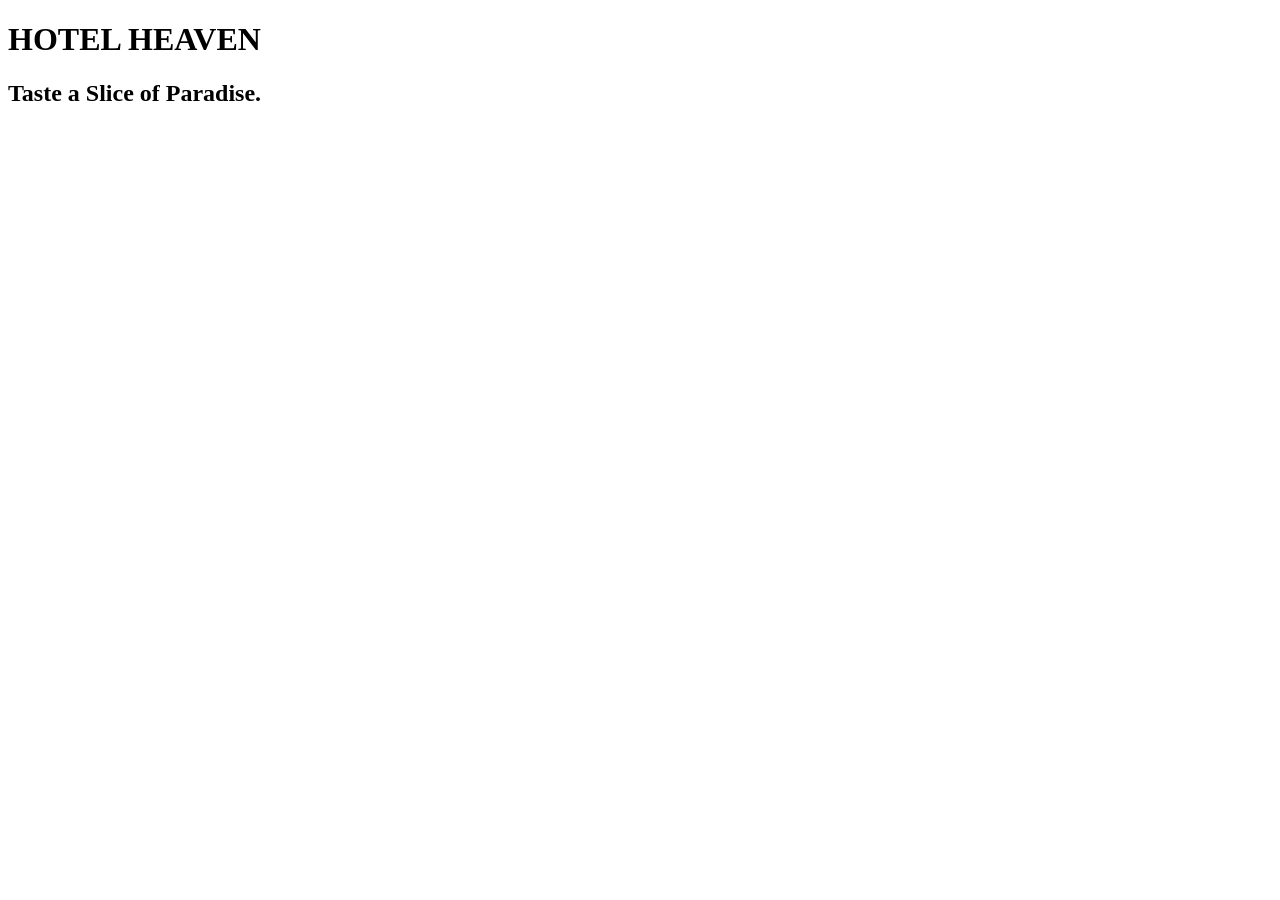
<file: home/index.html>
<!DOCTYPE html>
<html lang="en">
<head>
    <meta charset="UTF-8">
    <meta name="viewport" content="width=device-width, initial-scale=1.0">
    <title>HOTEL HEAVEN</title>
</head>
<body>
    <div class="container">
        <div class="brandname">
            <h1 id="sitename">HOTEL HEAVEN</h1>
            <h2 id="slogan">Taste a Slice of Paradise.</h2>
        </div>
        <div class="menu">
            <ul>
                <a href=""></a>
            </ul>
        </div>
    </div>
</body>
</html>
</file>
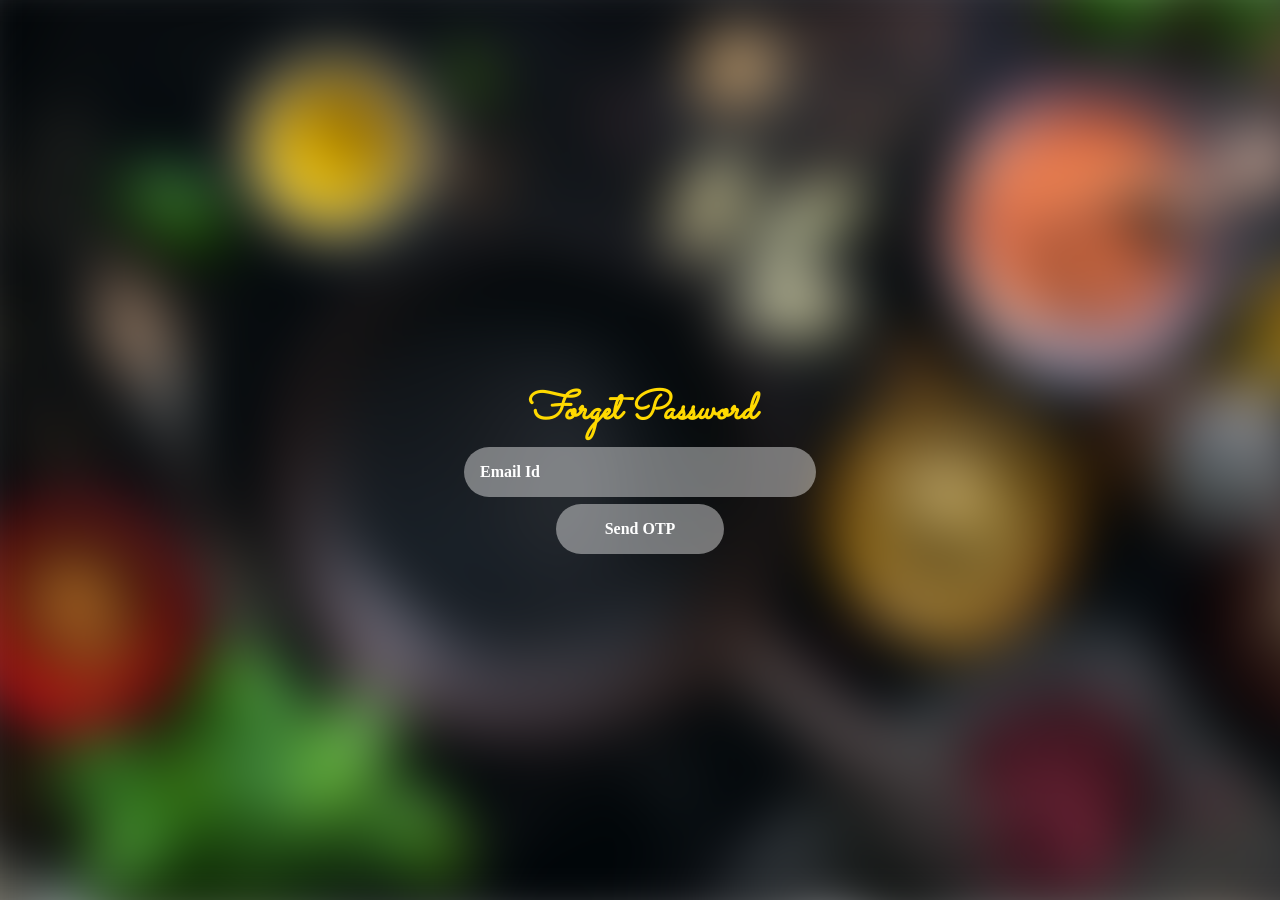
<file: forgetpassword/forgetpasswordindex.html>
<!DOCTYPE html>
<html lang="en">

<head>
    <meta charset="UTF-8">
    <meta name="viewport" content="width=device-width, initial-scale=1.0">
    <link rel="stylesheet" href="ForgetPasswordStye.css">
    <title>Forget Password</title>
</head>

<body>
    <div class="container">
        <div class="bg-image"></div>
        <form id="form">
            <div id="inputalignment">
                <h1 id="heading">Forget Password</h1>
                <input type="email" id="emailId" class="inputs" placeholder="Email Id" required>
                <button onclick="inputvalidation()" id="submit" class="inputs">Send OTP</button>
            </div>
        </form>
    </div>
</body>
</html>
</file>
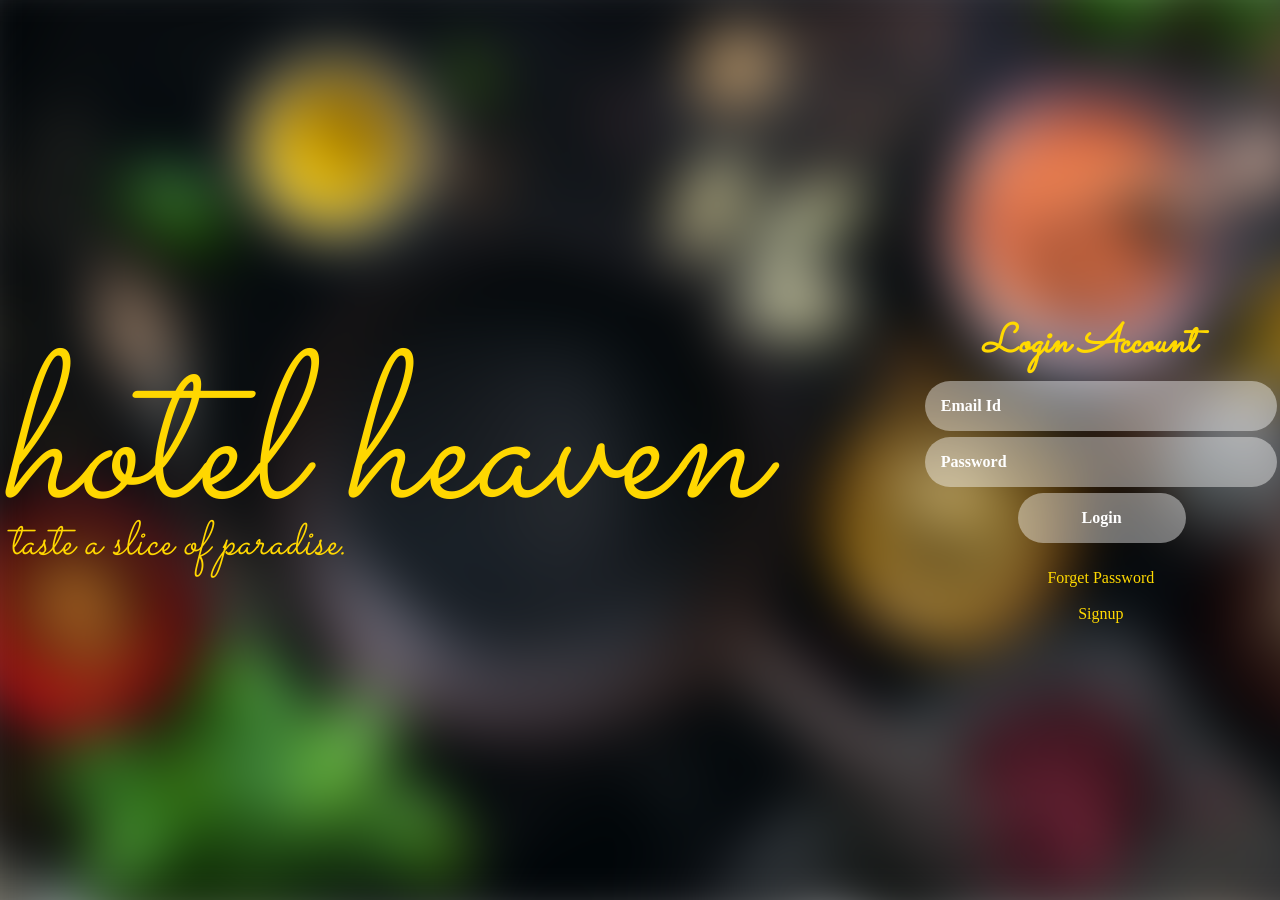
<file: login/loginindex.html>
<!DOCTYPE html>
<html lang="en">

<head>
    <meta charset="UTF-8">
    <meta name="viewport" content="width=device-width, initial-scale=1.0">
    <link rel="stylesheet" href="LoginStyle.css">
    <script src="loginjs.js"></script>
    <title>login</title>
</head>

<body>
    <div class="bg-image"></div>
    <div class="container">
        <div class="brandname">
            <h1 id="sitename">HOTEL HEAVEN</h1>
            <h2 id="slogan">Taste a Slice of Paradise.</h2>
        </div>
        <div id="formalignment">
            <form onsubmit="inputvalidation()" action="" id="form">
                <div id="inputalignment">
                    <h1 id="heading">Login Account</h1>
                    <input type="email" name="emailId" id="emailId" class="inputs" placeholder="Email Id" required
                        max="100"><br>
                    <input type="password" name="password" id="password" class="inputs" placeholder="Password"
                        required><br>
                    <button id="submit" class="inputs">Login</button>
                    <div class="terms">
                        <a href="http://127.0.0.1:5500/forgetpassword/forgetpasswordindex.html"
                            id="forgetpassword">Forget
                            Password</a><br>
                        <a href="http://127.0.0.1:5500/signup/signupindex.html" id="signup">Signup</a>
                    </div>
                </div>
            </form>
        </div>
    </div>
</body>

</html>
</file>
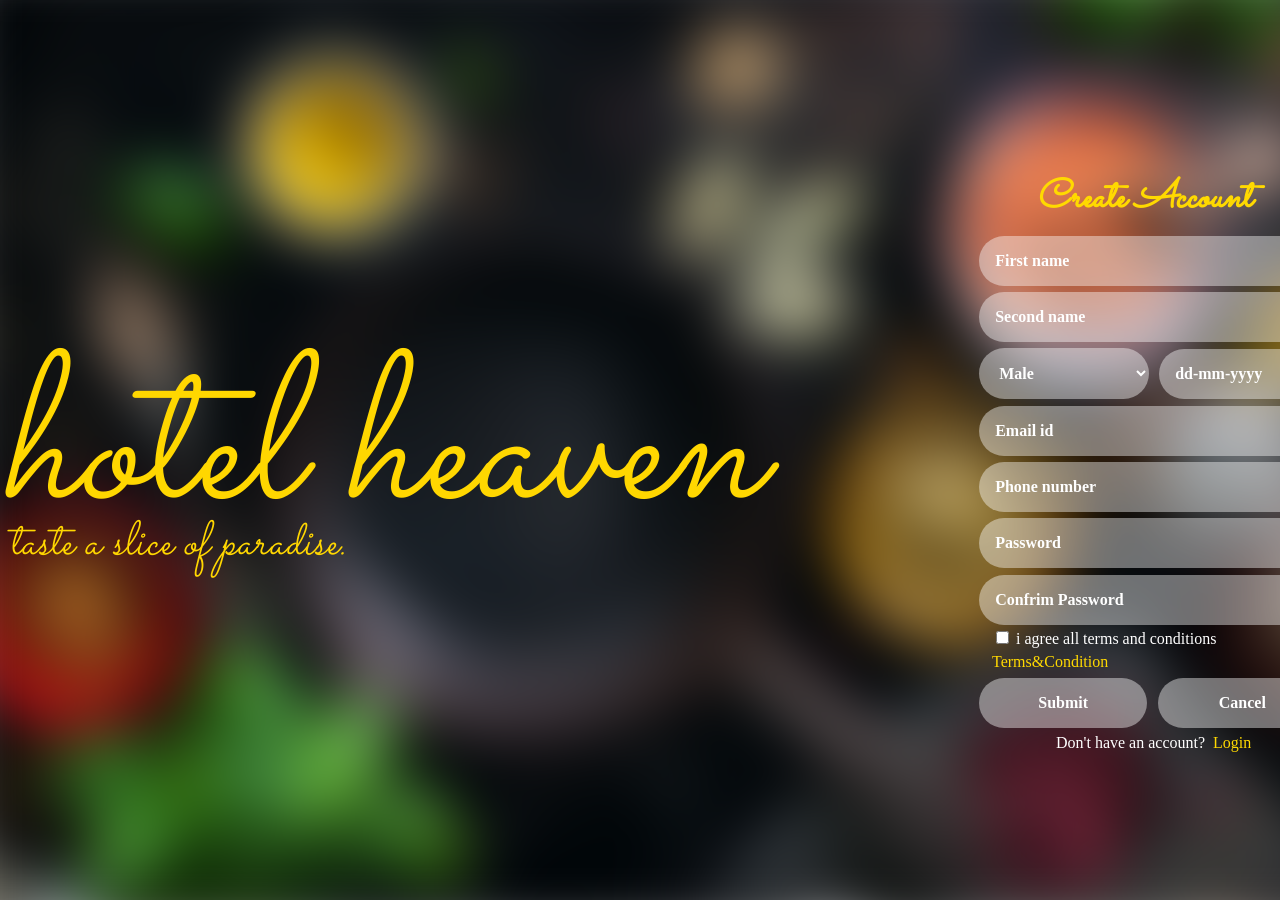
<file: signup/signupindex.html>
<!DOCTYPE html>
<html lang="en">

<head>
    <meta charset="UTF-8">
    <meta name="viewport" content="width=device-width, initial-scale=1.0">
    <link rel="stylesheet" href="./SignUpStyle.css">
    <script src="./SignUpjs.js"></script>
    <title>Signup</title>
</head>

<body>
    <div class="bg-image"></div>
    <div class="container">
        <div class="brandname">
            <h1 id="sitename">HOTEL HEAVEN</h1>
            <h2 id="slogan">Taste a Slice of Paradise.</h2>
        </div>
        <form id=form onsubmit="inputvalidation()" action="">
            <div id="inputalignment">
                <h1 id=heading>create Account </h1>
                <input type="text" name="fName" id="fName" class="inputs" placeholder="First name" required
                    autocomplete="name"><br>
                <input type="text" name="sName" id="sName" class="inputs" placeholder="Second name" required
                    autocomplete="name"><br>
                <select name="gender" id="gender" class="inputs" required autocomplete="sex">
                    <option value="m">Male</option>
                    <option value="f">Female</option>
                </select>
                <input type="text" name="dob" id="dob" class="inputs" placeholder="dd-mm-yyyy" required
                    autocomplete="const {propertyName} = objectToDestruct;"><br>
                <input type="email" name="emailId" id="emailId" class="inputs" placeholder="Email id" required
                    autocomplete="email"><br>
                <input type="tel" id="phone" class="inputs" name="phone" placeholder="Phone number" required
                    autocomplete="tel"><br>
                <input type="password" name="password" id="password" class="inputs" placeholder="Password" required
                    autocomplete="new-password"><br>
                <input type="password" name="Cpassword" id="Cpassword" class="inputs" placeholder="Confrim Password"
                    required autocomplete="new-password"><br>
                <div id="tickbox">
                    <input type="checkbox" id="cbox" required>
                    <label for="checkbox" id="checkbox">i agree all terms and conditions</label>
                    <a href="http://127.0.0.1:5500/signup/terms&condition.html" id="Terms_Condition">Terms&Condition</a>
                </div>
                <button name="submit" id="submit" class="inputs">Submit</button>
                <button name="cancel" id="cancel" class="inputs">Cancel</button><br>
                <div id="terms">
                    <p id="log">Don't have an account?</p>
                    <a href="http://127.0.0.1:5500/login/loginindex.html" id="condition">Login</a>
                </div>
            </div>
        </form>
    </div>
</body>

</html>
</file>
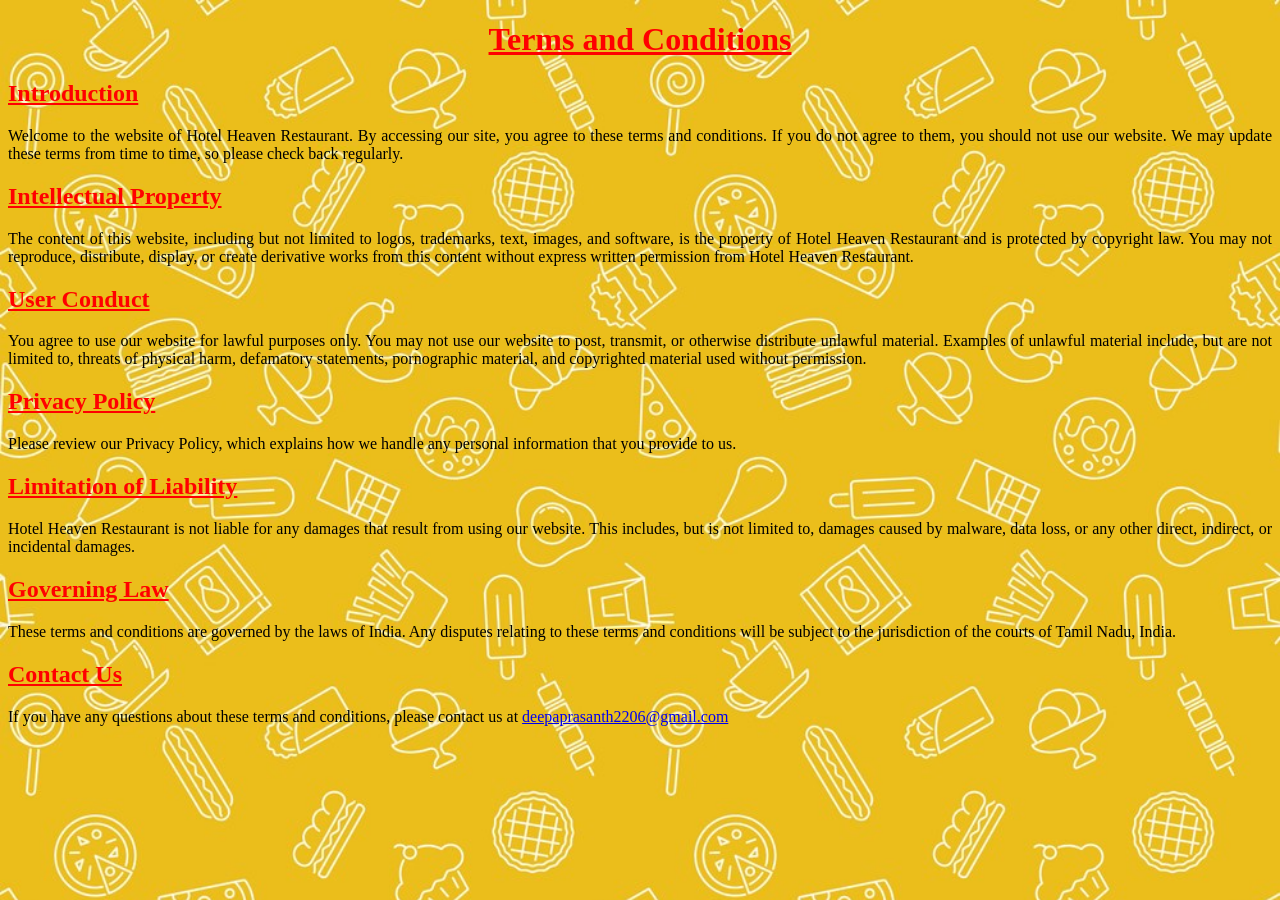
<file: signup/terms&condition.html>
<!DOCTYPE html>
<html lang="en">

<head>
    <meta charset="UTF-8">
    <meta name="viewport" content="width=device-width, initial-scale=1.0">
    <link rel="stylesheet" href="t&cStyle.css">
    <title>Terms&Conditions</title>
</head>

<body>
    <h1>
        Terms and Conditions
    </h1>
    <h2>
        Introduction
    </h2>
    <P>Welcome to the website of Hotel Heaven Restaurant. By accessing our site, you agree to these terms and
        conditions. If
        you do not agree to them, you should not use our website. We may update these terms from time to time, so please
        check back regularly.</P>
    <h2>
        Intellectual Property
    </h2>
    <p>
        The content of this website, including but not limited to logos, trademarks, text, images, and software, is the
        property
        of Hotel Heaven Restaurant and is protected by copyright law. You may not reproduce, distribute, display, or
        create
        derivative works from this content without express written permission from Hotel Heaven Restaurant.
    </p>
    <h2>
        User Conduct

    </h2>
    <P>
        You agree to use our website for lawful purposes only. You may not use our website to post, transmit, or
        otherwise
        distribute unlawful material. Examples of unlawful material include, but are not limited to, threats of physical
        harm,
        defamatory statements, pornographic material, and copyrighted material used without permission.
    </P>
    <h2>
        Privacy Policy
    </h2>
    <p>
        Please review our Privacy Policy, which explains how we handle any personal information that you provide to us.
    </p>
    <h2>
        Limitation of Liability
    </h2>
    <p>
        Hotel Heaven Restaurant is not liable for any damages that result from using our website. This includes, but is
        not
        limited to, damages caused by malware, data loss, or any other direct, indirect, or incidental damages.

    </p>
    <h2>
        Governing Law
    </h2>
    <p>
        These terms and conditions are governed by the laws of India. Any disputes relating to these terms and
        conditions
        will
        be subject to the jurisdiction of the courts of Tamil Nadu, India.
    </p>
    <h2>
        Contact Us
    </h2>
    <p>
        If you have any questions about these terms and conditions, please contact us at <a
            href="deepaprasanth2206@gmail.com">deepaprasanth2206@gmail.com</a>
    </p>
</body>

</html>
</file>
<file: forgetpassword/ForgetPasswordStye.css>
/*for phone screen*/
@media screen and (max-width:766px) {

    body {
        font-family: 'Sacramento', fallback;
        font-style: italic;
        color: #ffffff;
    }

    #form {
        flex-direction: column;
        display: flex;
        justify-content: center;
        align-items: center;
    }

    .bg-image {
        /* The image used */
        background-image: url("./assets/background.jpeg");

        /* Add the blur effect */
        filter: blur(30px);

        /* Full height */
        height: 110%;

        /* Center and scale the image nicely */
        background-position: center;
        background-repeat: no-repeat;
        background-size: cover;

        /* Position the background image at the top of the page */
        position: fixed;
        top: -50px;
        left: -50px;
        width: 110%;
        z-index: -1;
    }

    #heading {
        text-transform: capitalize;
        font-size: 2.5em;
        margin-bottom: 0.1em;
        padding-top: 0.3em;
        color: #ffd900
    }

    .inputs {

        font-family: 'Times New Roman', Times, serif;
        font-size: 1em;
        font-weight: bold;
        color: #ffffff;
        padding: 1em;
        border-radius: 2em;
        margin: 0.2em;
        width: 20em;
        border-width: 0px;
        background-color: rgb(255, 255, 255);
        background: #ffffff6b;
    }

    #submit {
        width: 10.5em;
    }

    @font-face {
        font-family: 'Sacramento';
        src: url('./font/Sacramento-Regular.ttf') format('truetype');
    }

    .container {
        flex-direction: row;
        display: flex;
        justify-content: center;
        align-items: center;
        position: absolute;
        top: 0;
        bottom: 0;
        left: 0;
        right: 0;
        margin: auto;
    }

    ::placeholder {
        color: rgb(255, 255, 255);
    }

    .inputs:hover {
        cursor: pointer;
    }

    .inputs:hover::placeholder {
        color: rgb(94, 94, 94);
    }

    #inputalignment {
        flex-direction: column;
        display: flex;
        justify-content: center;
        align-items: center;
    }

    #submit:hover {
        color: rgb(94, 94, 94);
    }
}

/*for tab screen*/
@media screen and (min-width:767px) {

    body {
        font-family: 'Sacramento', fallback;
        font-style: italic;
        color: #ffffff;
    }

    #form {
        flex-direction: column;
        display: flex;
        justify-content: center;
        align-items: center;
    }

    .bg-image {
        /* The image used */
        background-image: url("./assets/background.jpeg");

        /* Add the blur effect */
        filter: blur(30px);

        /* Full height */
        height: 110%;

        /* Center and scale the image nicely */
        background-position: center;
        background-repeat: no-repeat;
        background-size: cover;

        /* Position the background image at the top of the page */
        position: fixed;
        top: -50px;
        left: -50px;
        width: 110%;
        z-index: -1;
    }

    #heading {
        text-transform: capitalize;
        font-size: 2.5em;
        margin-bottom: 0.1em;
        padding-top: 0.3em;
        color: #ffd900
    }

    .inputs {

        font-family: 'Times New Roman', Times, serif;
        font-size: 1em;
        font-weight: bold;
        color: #ffffff;
        padding: 1em;
        border-radius: 2em;
        margin: 0.2em;
        width: 20em;
        border-width: 0px;
        background-color: rgb(255, 255, 255);
        background: #ffffff6b;
    }

    #submit {
        width: 10.5em;
    }

    @font-face {
        font-family: 'Sacramento';
        src: url('./font/Sacramento-Regular.ttf') format('truetype');
    }

    .container {
        flex-direction: row;
        display: flex;
        justify-content: center;
        align-items: center;
        position: absolute;
        top: 0;
        bottom: 0;
        left: 0;
        right: 0;
        margin: auto;
    }

    ::placeholder {
        color: rgb(255, 255, 255);
    }

    .inputs:hover {
        cursor: pointer;
    }

    .inputs:hover::placeholder {
        color: rgb(94, 94, 94);
    }

    #inputalignment {
        flex-direction: column;
        display: flex;
        justify-content: center;
        align-items: center;
    }

    #submit:hover {
        color: rgb(94, 94, 94);
    }
}

/*for desktop screen*/
@media screen and (min-width:997px) {
    
    body {
        font-family: 'Sacramento', fallback;
        font-style: italic;
        color: #ffffff;
    }

    #form {
        flex-direction: column;
        display: flex;
        justify-content: center;
        align-items: center;
    }

    .bg-image {
        /* The image used */
        background-image: url("./assets/background.jpeg");

        /* Add the blur effect */
        filter: blur(30px);

        /* Full height */
        height: 110%;

        /* Center and scale the image nicely */
        background-position: center;
        background-repeat: no-repeat;
        background-size: cover;

        /* Position the background image at the top of the page */
        position: fixed;
        top: -50px;
        left: -50px;
        width: 110%;
        z-index: -1;
    }

    #heading {
        text-transform: capitalize;
        font-size: 2.5em;
        margin-bottom: 0.1em;
        padding-top: 0.3em;
        color: #ffd900
    }

    .inputs {

        font-family: 'Times New Roman', Times, serif;
        font-size: 1em;
        font-weight: bold;
        color: #ffffff;
        padding: 1em;
        border-radius: 2em;
        margin: 0.2em;
        width: 20em;
        border-width: 0px;
        background-color: rgb(255, 255, 255);
        background: #ffffff6b;
    }

    #submit {
        width: 10.5em;
    }

    @font-face {
        font-family: 'Sacramento';
        src: url('./font/Sacramento-Regular.ttf') format('truetype');
    }

    .container {
        flex-direction: row;
        display: flex;
        justify-content: center;
        align-items: center;
        position: absolute;
        top: 0;
        bottom: 0;
        left: 0;
        right: 0;
        margin: auto;
    }

    ::placeholder {
        color: rgb(255, 255, 255);
    }

    .inputs:hover {
        cursor: pointer;
    }

    .inputs:hover::placeholder {
        color: rgb(94, 94, 94);
    }

    #inputalignment {
        flex-direction: column;
        display: flex;
        justify-content: center;
        align-items: center;
    }
    
    #submit:hover {
        color: rgb(94, 94, 94);
    }
}
</file>
<file: login/LoginStyle.css>
/*for phone screen*/
@media screen and (max-width:766px) {

    body {
        font-family: 'Sacramento', fallback;
        font-style: italic;
        color: #ffffff;
    }

    #form {
        flex-direction: row;
        display: flex;
        justify-content: center;
        align-items: center;
    }

    .bg-image {
        /* The image used */
        background-image: url("./assets/background.jpeg");

        /* Add the blur effect */
        filter: blur(30px);

        /* Full height */
        height: 110%;

        /* Center and scale the image nicely */
        background-position: center;
        background-repeat: no-repeat;
        background-size: cover;

        /* Position the background image at the top of the page */
        position: fixed;
        top: -50px;
        left: -50px;
        width: 110%;
        z-index: -1;
    }

    #heading {
        text-transform: capitalize;
        font-size: 2.5em;
        padding-left: 1.5em;
        margin-bottom: 0.1em;
        padding-top: 0.3em;
        color: #ffd900
    }

    .inputs {

        font-family: 'Times New Roman', Times, serif;
        font-size: 1em;
        font-weight: bold;
        color: #ffffff;
        padding: 1em;
        border-radius: 2em;
        margin: 0.2em;
        width: 20em;
        border-width: 0px;
        background-color: rgb(255, 255, 255);
        background: #ffffff6b;
    }


    #forgetpassword {
        text-decoration: none;
        color: #ffd900
    }

    #forgetpassword:hover {
        color: #ffffff6b;
    }

    #signup {
        text-decoration: none;
        color: #ffd900;
    }

    #signup:hover {
        color: #ffffff6b;
    }

    #submit {
        margin-left: 6em;
        width: 10.5em;
    }

    @font-face {
        font-family: 'Sacramento';
        src: url('./font/Sacramento-Regular.ttf') format('truetype');
    }

    #sitename {
        font-size: 5em;
        text-transform: lowercase;
        line-height: 0px;
        font-weight: lighter;
    }

    #slogan {
        font-size: 2em;
        text-transform: lowercase;
        line-height: 4px;
        margin-top: -20px;
        margin-left: 0.2em;
        font-weight: lighter;
    }

    .brandname {
        color: #FFD700;
    }

    .container {
        flex-direction: column;
        display: flex;
        justify-content: center;
        align-items: center;
    }

    ::placeholder {
        color: rgb(255, 255, 255);
    }

    .inputs:hover {
        cursor: pointer;
    }

    .inputs:hover::placeholder {
        color: rgb(94, 94, 94);
    }

    .terms {
        display: flex;
        flex-direction: column;
        text-align: center;
        margin-top: 23px;
        font-size: 1em;
        font-family: 'Times New Roman', Times, serif;
        font-style: normal;

    }

    #submit:hover {
        color: rgb(94, 94, 94);
    }
}

/*for tab screen*/
@media screen and (min-width:767px) {
    body {
        font-family: 'Sacramento', fallback;
        font-style: italic;
        color: #ffffff;
    }

    #form {
        padding-left: 2em;
        flex-direction: row;
        display: flex;
        justify-content: center;
        align-items: center;
    }

    .bg-image {
        /* The image used */
        background-image: url("./assets/background.jpeg");

        /* Add the blur effect */
        filter: blur(30px);

        /* Full height */
        height: 110%;

        /* Center and scale the image nicely */
        background-position: center;
        background-repeat: no-repeat;
        background-size: cover;

        /* Position the background image at the top of the page */
        position: fixed;
        top: -50px;
        left: -50px;
        width: 110%;
        z-index: -1;
    }

    #heading {
        text-transform: capitalize;
        font-size: 2.5em;
        padding-left: 1.5em;
        margin-bottom: 0.1em;
        padding-top: 0.3em;
        color: #ffd900
    }

    .inputs {

        font-family: 'Times New Roman', Times, serif;
        font-size: 1em;
        font-weight: bold;
        color: #ffffff;
        padding: 1em;
        border-radius: 2em;
        margin: 0.2em;
        width: 20em;
        border-width: 0px;
        background-color: rgb(255, 255, 255);
        background: #ffffff6b;
    }

    #forgetpassword {
        color: #ffd900;
        text-decoration: none;
    }

    #forgetpassword:hover {
        color: #ffffff6b;
    }

    #signup {
        color: #ffd900;
        text-decoration: none;
    }

    #signup:hover {
        color: #ffffff6b;
    }

    #submit {
        margin-left: 6em;
        width: 10.5em;
    }

    @font-face {
        font-family: 'Sacramento';
        src: url('./font/Sacramento-Regular.ttf') format('truetype');
    }

    #sitename {
        font-size: 10em;
        text-transform: lowercase;
        line-height: 0px;
        font-weight: lighter;
    }

    #slogan {
        font-size: 2em;
        text-transform: lowercase;
        line-height: 0px;
        margin-top: -50px;
        margin-left: 0.2em;
        font-weight: lighter;
    }

    .brandname {
        color: #FFD700;
    }

    .container {
        flex-direction: row;
    }

    ::placeholder {
        color: rgb(255, 255, 255);
    }

    .inputs:hover {
        cursor: pointer;
    }

    .inputs:hover::placeholder {
        color: rgb(94, 94, 94);
    }

    .terms {
        text-align: center;
        display: flex;
        flex-direction: column;
        margin-top: 23px;
        font-size: 1em;
        font-family: 'Times New Roman', Times, serif;
        font-style: normal;
    }

    #submit:hover {
        color: rgb(94, 94, 94);
    }
}

/*for desktop screen*/
@media screen and (min-width:997px) {
    body {
        font-family: 'Sacramento', fallback;
        font-style: italic;
        color: #ffffff;
    }

    .bg-image {
        /* The image used */
        background-image: url("./assets/background.jpeg");

        /* Add the blur effect */
        filter: blur(30px);

        /* Full height */
        height: 110%;

        /* Center and scale the image nicely */
        background-position: center;
        background-repeat: no-repeat;
        background-size: cover;

        /* Position the background image at the top of the page */
        position: fixed;
        top: -50px;
        left: -50px;
        width: 110%;
        z-index: -1;
    }

    #heading {
        text-transform: capitalize;
        font-size: 2.5em;
        padding-left: 1.5em;
        margin-bottom: 0.1em;
        padding-top: 0.3em;
        color: #ffd900
    }

    #form {
        /* padding-left: 10em; */
        flex-direction: column;
        display: flex;
        align-items: center;

    }

    .inputs {

        font-family: 'Times New Roman', Times, serif;
        font-size: 1em;
        font-weight: bold;
        color: #ffffff;
        padding: 1em;
        border-radius: 2em;
        margin: 0.2em;
        width: 20em;
        border-width: 0px;
        background-color: rgb(255, 255, 255);
        background: #ffffff6b;
    }


    #submit {
        width: 10.5em;
    }

    @font-face {
        font-family: 'Sacramento';
        src: url('./font/Sacramento-Regular.ttf') format('truetype');
    }

    #sitename {
        font-size: 13em;
        text-transform: lowercase;
        line-height: 0em;
        font-weight: lighter;
        flex-grow: 1;
    }

    #slogan {
        font-size: 3em;
        text-transform: lowercase;
        line-height: 0px;
        margin-top: -50px;
        margin-left: 0.2em;
        font-weight: lighter;
    }

    .brandname {
        flex: 1;
        color: #FFD700;

    }

    .container {
        display: flex;
        justify-content: space-between;
        align-items: center;
        position: absolute;
        top: 0;
        bottom: 0;
        left: 0;
        right: 0;
        margin: auto;
    }

    #inputalignment {
        padding-left: 1em;
    }

    ::placeholder {
        color: rgb(255, 255, 255);
    }

    .inputs:hover {
        cursor: pointer;
    }

    .inputs:hover::placeholder {
        color: rgb(94, 94, 94);
    }

    #gender:hover {
        color: rgb(94, 94, 94);
    }

    #terms {
        display: flex;
        align-items: center;
        margin-top: -13px;
        font-size: 1em;
        font-family: 'Times New Roman', Times, serif;
        margin-left: 5em;
    }

    #log {
        font-size: 1em;
        padding-right: 0.5em;
        font-style: normal;
    }

    #submit:hover {
        color: rgb(94, 94, 94);
    }

}
</file>
<file: signup/SignUpStyle.css>
/*for phone screen*/
@media screen and (max-width:766px) {

    body {
        background-repeat: no-repeat;
        background-size: cover;
        font-family: 'Sacramento', fallback;
        font-style: italic;
        color: #ffffff;
    }

    #form {
        flex-direction: row;
        display: flex;
        justify-content: center;
        align-items: center;
    }

    .bg-image {
        /* The image used */
        background-image: url("./assets/background.jpeg");

        /* Add the blur effect */
        filter: blur(30px);

        /* Full height */
        height: 110%;

        /* Center and scale the image nicely */
        background-position: center;
        background-repeat: no-repeat;
        background-size: cover;

        /* Position the background image at the top of the page */
        position: fixed;
        top: -50px;
        left: -50px;
        width: 110%;
        z-index: -1;
    }

    #heading {
        text-transform: capitalize;
        font-size: 2.5em;
        padding-left: 1.5em;
        margin-bottom: 0.1em;
        padding-top: 0.3em;
        color: #ffd900
    }

    .inputs {

        font-family: 'Times New Roman', Times, serif;
        font-size: 1em;
        font-weight: bold;
        color: #ffffff;
        padding: 1em;
        border-radius: 2em;
        margin: 0.2em;
        width: 20em;
        border-width: 0px;
        background-color: rgb(255, 255, 255);
        background: #ffffff6b;
    }

    #gender {
        text-align: center;
        width: 10.6em;
    }

    #dob {
       text-align: center;
        width: 8.6em;
    }

    #age {
        width: 3.7em;
    }

    #cancel {
        width: 10.6em;
    }

    #submit {
        width: 10.5em;
    }

    #box {
        width: 25em;
        height: 38em;
        border-radius: 2em;
        box-shadow: 18px 30px 50px rgb(0, 0, 0);
        background: #5e5e5e;
        opacity: 45%;
        margin-top: -640px;
    }

    @font-face {
        font-family: 'Sacramento';
        src: url('./font/Sacramento-Regular.ttf') format('truetype');
    }

    #sitename {
        font-size: 5em;
        text-transform: lowercase;
        line-height: 0px;
        font-weight: lighter;
    }

    #slogan {
        font-size: 2em;
        text-transform: lowercase;
        line-height: 4px;
        margin-top: -20px;
        margin-left: 0.2em;
        font-weight: lighter;
    }

    .brandname {
        color: #FFD700;
    }

    .container {
        flex-direction: column;
        flex-direction: column;
        display: flex;
        justify-content: center;
        align-items: center;
    }

    ::placeholder {
        color: rgb(255, 255, 255);
    }

    .inputs:hover {
        cursor: pointer;
    }

    .inputs:hover::placeholder {
        color: rgb(94, 94, 94);
    }

    #gender:hover {
        color: rgb(94, 94, 94);
    }

    #terms {
        display: flex;
        align-items: center;
        margin-top: -13px;
        font-size: 1em;
        font-family: 'Times New Roman', Times, serif;
        margin-left: 5em;
    }

    #log {
        font-size: 1em;
        padding-right: 0.5em;
        font-style: normal;
    }
    #condition{
        font-style: normal;
        color: #ffd900;
        text-decoration: none;
    }
    #submit:hover {
        color: rgb(94, 94, 94);
    }

    #cancel:hover {
        color: rgb(94, 94, 94);
    }

    #checkbox {
        font-size: 1em;
        font-family:'Times New Roman', Times, serif;
        font-style: normal;
    }
    #Terms_Condition{
        font-family:'Times New Roman', Times, serif;
        font-style: normal;
        color: #ffd900;
        text-decoration: none;
    }

    #tickbox {
        margin-left: 1em;
    }


}

/*for tab screen*/
@media screen and (min-width:767px) {
    body {
        font-family: 'Sacramento', fallback;
        font-style: italic;
        color: #ffffff;
    }
    #condition{
        font-style: normal;
        color: #ffd900;
        text-decoration: none;
    }
    #condition:hover{
        color:#ffffff6b ;
    }
    #Terms_Condition{
        font-family:'Times New Roman', Times, serif;
        font-style: normal;
        color: #ffd900;
        text-decoration: none;
    }
    #Terms_Condition:hover{
        color:#ffffff6b ;
    }
    .bg-image {
        /* The image used */
        background-image: url("./assets/background.jpeg");

        /* Add the blur effect */
        filter: blur(30px);

        /* Full height */
        height: 110%;

        /* Center and scale the image nicely */
        background-position: center;
        background-repeat: no-repeat;
        background-size: cover;

        /* Position the background image at the top of the page */
        position: fixed;
        top: -50px;
        left: -50px;
        width: 110%;
        z-index: -1;
    }

    #heading {
        text-transform: capitalize;
        font-size: 2.5em;
        padding-left: 1.5em;
        margin-bottom: 0.1em;
        padding-top: 0.3em;
        color: #ffd900
    }

    #form {
        padding-left: 2em;
        flex-direction: row;
        display: flex;
        justify-content: center;
        align-items: center;
    }

    .inputs {

        font-family: 'Times New Roman', Times, serif;
        font-size: 1em;
        font-weight: bold;
        color: #ffffff;
        padding: 1em;
        border-radius: 2em;
        margin: 0.2em;
        width: 20em;
        border-width: 0px;
        background-color: rgb(255, 255, 255);
        background: #ffffff6b;
    }

    #gender {
        width: 10.6em;
    }

    #dob {
        width: 8.6em;
    }

    #age {
        width: 3.7em;
    }

    #cancel {
        width: 10.6em;
    }

    #submit {
        width: 10.5em;
    }

    @font-face {
        font-family: 'Sacramento';
        src: url('./font/Sacramento-Regular.ttf') format('truetype');
    }

    #sitename {
        font-size: 10em;
        text-transform: lowercase;
        line-height: 0px;
        font-weight: lighter;
    }

    #slogan {
        font-size: 2em;
        text-transform: lowercase;
        line-height: 0px;
        margin-top: -50px;
        margin-left: 0.2em;
        font-weight: lighter;
    }

    .brandname {
        color: #FFD700;
    }

    .container {
        flex-direction: row;

    }

    ::placeholder {
        color: rgb(255, 255, 255);
    }

    .inputs:hover {
        cursor: pointer;
    }

    .inputs:hover::placeholder {
        color: rgb(94, 94, 94);
    }

    #gender:hover {
        color: rgb(94, 94, 94);
    }

    #terms {
        display: flex;
        align-items: center;
        margin-top: -13px;
        font-size: 1em;
        font-family: 'Times New Roman', Times, serif;
        margin-left: 5em;
    }

    #log {
        font-size: 1em;
        padding-right: 0.5em;
        font-style: normal;
    }

    #submit:hover {
        color: rgb(94, 94, 94);
    }

    #cancel:hover {
        color: rgb(94, 94, 94);
    }

    #checkbox {
        font-size: 1em;
        font-family: 'Times New Roman', Times, serif;
        font-style: normal;
    }

    #tickbox {
        margin-left: 1em;
    }

}

/*for desktop screen*/
@media screen and (min-width:997px) {
    body {
        font-family: 'Sacramento', fallback;
        font-style: italic;
        color: #ffffff;
    }
    #condition{
        font-style: normal;
        color: #ffd900;
        text-decoration: none;
    }
    #Terms_Condition{
        font-family:'Times New Roman', Times, serif;
        font-style: normal;
        color: #ffd900;
        text-decoration: none;
    }

    .bg-image {
        /* The image used */
        background-image: url("./assets/background.jpeg");

        /* Add the blur effect */
        filter: blur(30px);

        /* Full height */
        height: 110%;

        /* Center and scale the image nicely */
        background-position: center;
        background-repeat: no-repeat;
        background-size: cover;

        /* Position the background image at the top of the page */
        position: fixed;
        top: -50px;
        left: -50px;
        width: 110%;
        z-index: -1;
    }

    #heading {
        text-transform: capitalize;
        font-size: 2.5em;
        padding-left: 1.5em;
        margin-bottom: 0.1em;
        padding-top: 0.3em;
        color: #ffd900
    }

    #form {
        padding-left:10em;
        flex-direction: column;
        display: flex;
        align-items: center;
    }

    .inputs {

        font-family: 'Times New Roman', Times, serif;
        font-size: 1em;
        font-weight: bold;
        color: #ffffff;
        padding: 1em;
        border-radius: 2em;
        margin: 0.2em;
        width: 20em;
        border-width: 0px;
        background-color: rgb(255, 255, 255);
        background: #ffffff6b;
    }

    #gender {
        width: 10.6em;
    }

    #dob {
        width: 8.6em;
    }

    #age {
        width: 3.7em;
    }

    #cancel {
        width: 10.6em;
    }

    #submit {
        width: 10.5em;
    }

    @font-face {
        font-family: 'Sacramento';
        src: url('./font/Sacramento-Regular.ttf') format('truetype');
    }

    #sitename {
        font-size: 13em;
        width: 800px;
        text-transform: lowercase;
        line-height: 0px;
        font-weight: lighter;
    }
    #slogan {
        font-size: 3em;
        text-transform: lowercase;
        line-height: 0px;
        margin-top: -50px;
        margin-left: 0.2em;
        font-weight: lighter;
    }

    .brandname {
        color: #FFD700;
    }

    .container {
        flex-direction: row;
        display: flex;
        align-items: center;
        position: absolute;
        top: 0;
        bottom: 0;
        left: 0;
        right: 0;
        margin: auto;
    }

    #inputalignment {
        padding-left: 1em;
    }

    ::placeholder {
        color: rgb(255, 255, 255);
    }

    .inputs:hover {
        cursor: pointer;
    }

    .inputs:hover::placeholder {
        color: rgb(94, 94, 94);
    }

    #gender:hover {
        color: rgb(94, 94, 94);
    }

    #terms {
        display: flex;
        align-items: center;
        margin-top: -13px;
        font-size: 1em;
        font-family: 'Times New Roman', Times, serif;
        margin-left: 5em;
    }

    #log {
        font-size: 1em;
        padding-right: 0.5em;
        font-style: normal;
    }

    #submit:hover {
        color: rgb(94, 94, 94);
    }

    #cancel:hover {
        color: rgb(94, 94, 94);
    }

    #checkbox {
        font-size: 1em;
        font-family: 'Times New Roman', Times, serif;
        font-style: normal;
    }

    #tickbox {
        margin-left: 1em;
    }
}
</file>
<file: signup/t&cStyle.css>
body {

    background-image: url(./assets/background.jpg);
    background-repeat: repeat;
    background-size: cover;
    font-family: 'Sacramento', fallback;
    font-style: normal;
}

h1{
    text-align: center;
    color: red;
    text-decoration: underline;
    font-weight:bolder;
}
h2{
    color: red;
    text-decoration: underline;
}
p{
    text-align:justify;
}
</file>
